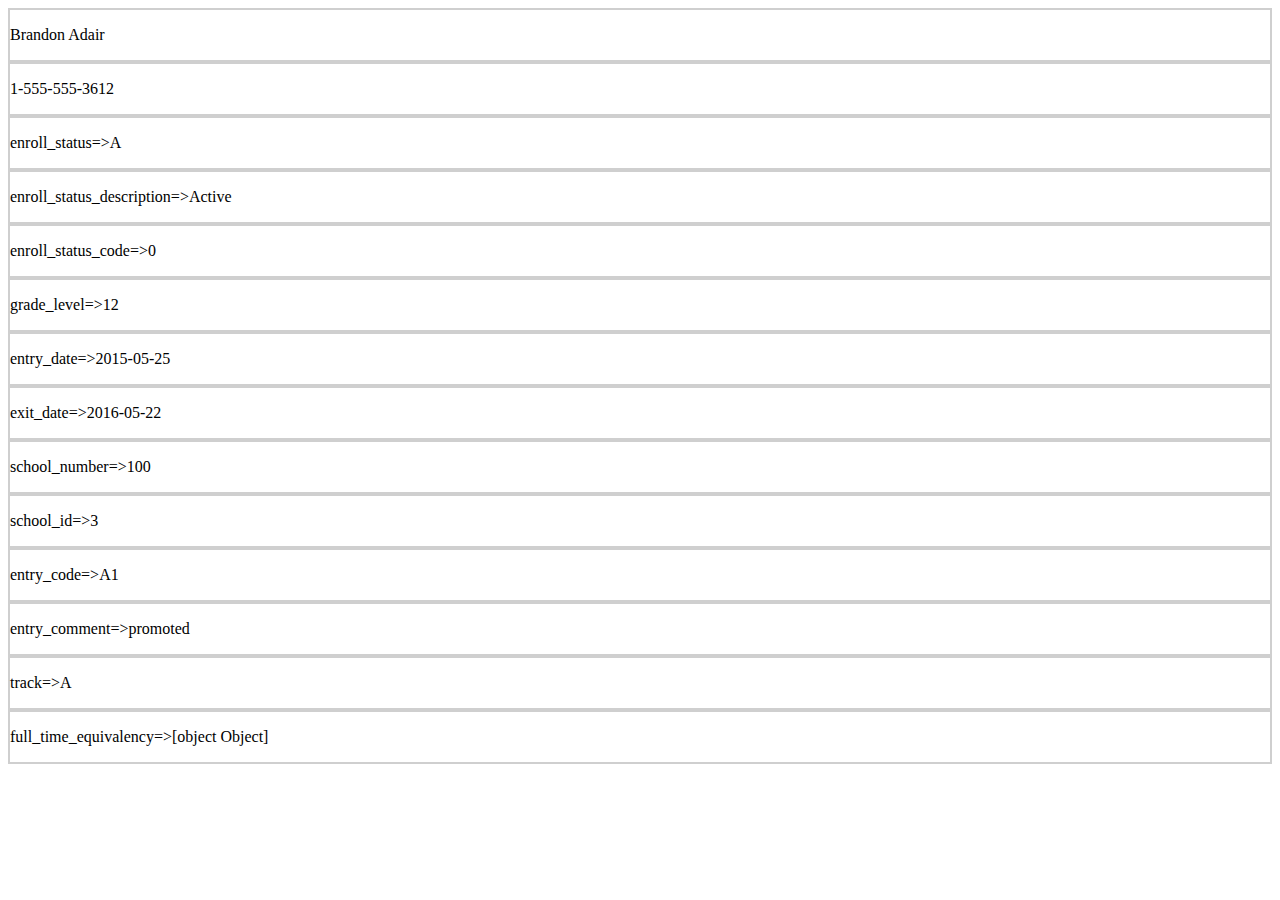
<file: myJson.html>
<!DOCTYPE html>
<html lang="en">
  <head>
    <meta charset="utf-8">
    <title>Javascript</title>
    <style>
    div{
    border: 2px solid  #cfcfcf;
    }
    </style>
    <script>
    function google()
    {      
      var xhttp = new XMLHttpRequest();
      xhttp.open("GET", "data.json", true);      
      xhttp.onreadystatechange = function () {
        if (xhttp.readyState == 4 && xhttp.status == 200) {
           var mydata = JSON.parse(xhttp.response);
            var go = mydata.array.students.student;        
            
            for(var mydata in go){
             // alert(go[mydata].phones.main.number);
                if(go[mydata].id == 2){
                //document.write("<li>"+ mydata +" => "+JSON.stringify(go[mydata])+"</li>");
                document.getElementById("myText").value = go[mydata].name.first_name;
                document.write("<div style='border: 2px solid  #cfcfcf;'><p>"+ go[mydata].name.first_name +" "+go[mydata].name.last_name+"</p></div>");
                document.write("<div style='border: 2px solid  #cfcfcf;'><p>"+go[mydata].phones.main.number+"</p></div>");
                for(var stdData  in go[mydata].school_enrollment){
                  document.write("<div style='border: 2px solid  #cfcfcf;'><p>"+stdData+"=>"+go[mydata].school_enrollment[stdData]+"</p></div>");             
                }
                
              }    
                                           
            }  
            // for(var mydata in go){              
            //   document.write("<li>"+mydata+JSON.stringify(go[mydata]) +"</li>");              
            // }          
        }
      };
      xhttp.send();      
    }

    </script>
  </head>
  <body onload="google()">

    <input type="button" name="name" onclick="google()" value="Click" />
    <div id="div">
      <input type="text" id="myText" value="Mickey">
    </div>
  </body>
</html>
</file>
